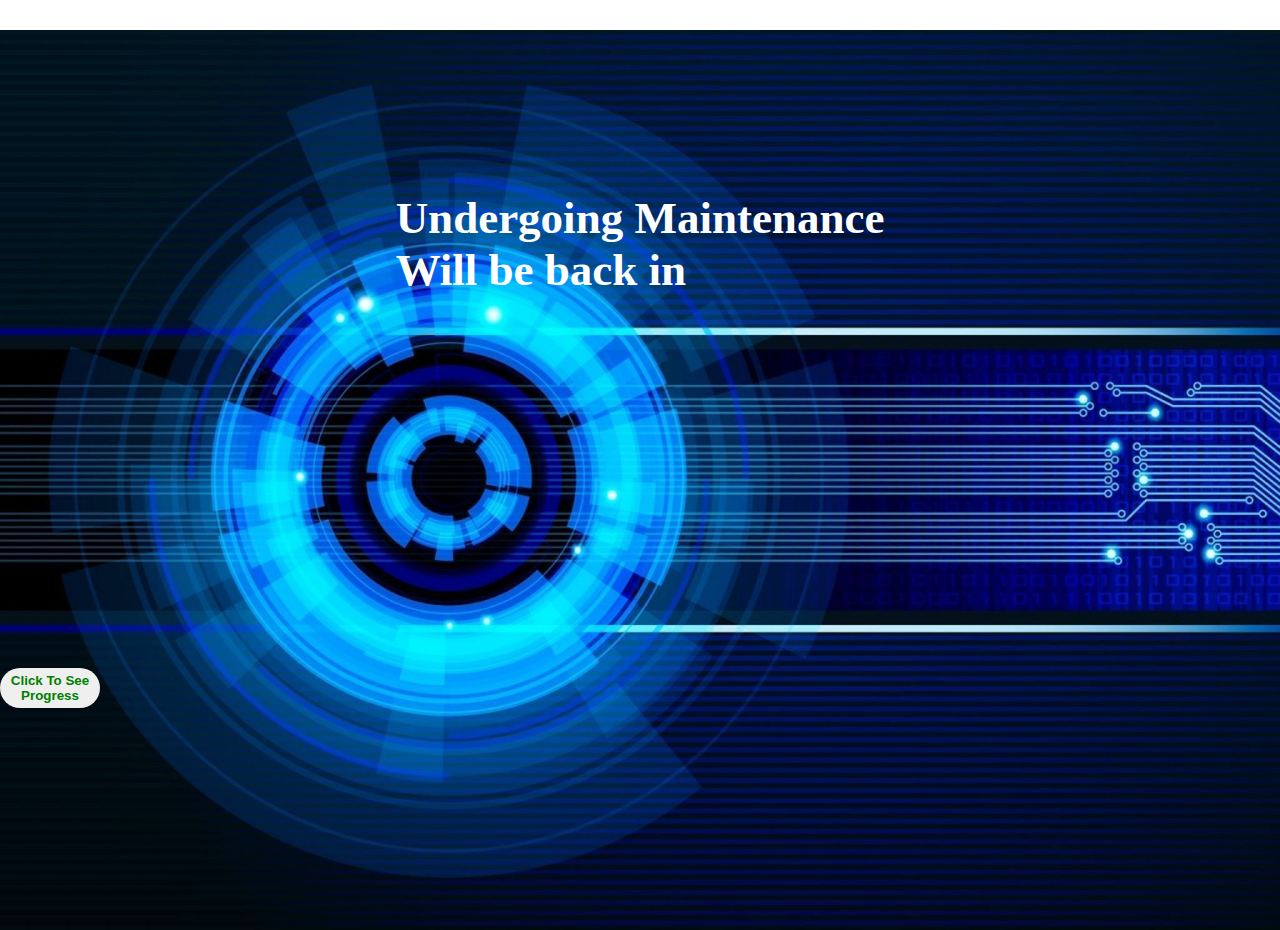
<file: index.html>
<!DOCTYPE html>
<html lang="en">
<head>
    <meta charset="UTF-8">
    <meta name="viewport" content="width=device-width, initial-scale=1.0">
    <title>FrankPortfolio</title>
    <link rel="stylesheet" href="Index.css">
    <link rel="icon" type="image/x-icon" href="./Images/frankosiwu.jpeg">
    <script src="index.js" defer></script>
</head>
<body>
    <div id="bcg">
        <h1>
            Undergoing Maintenance <br>
            Will be back in
        </h1>
        <div id="timer">

        </div>
        <a href="./home.html" id="btn">
            <button>
                Click To See Progress
            </button>

        </a>
       

    </div>
    
    
</body>
</html>
</file>
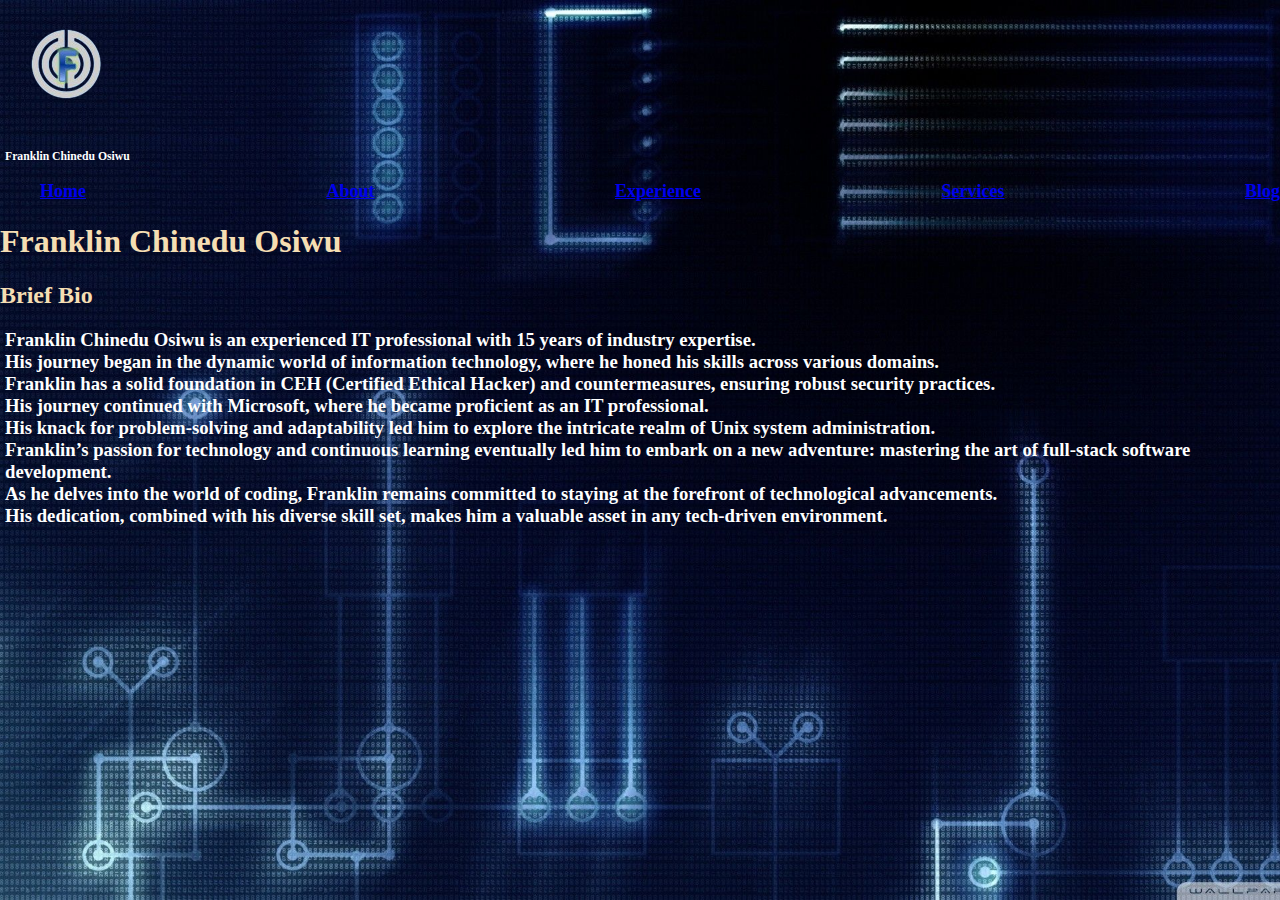
<file: editedHome.html>
<!DOCTYPE html>
<html lang="en">
<head>
    <meta charset="UTF-8">
    <meta name="viewport" content="width=device-width, initial-scale=1.0">
    <title>F.C.Osiwu</title>
    <link rel="icon" type="image/x-icon" href="./Images/frankosiwu.jpeg">
    <link rel="stylesheet" href="home.css">
</head>
<body>
    <div id="bcg">
        <nav>
            <div class="logo">
                <img src="./logo/LOGO2-removebg-preview.png" alt="" srcset="">
                <h3>Franklin Chinedu Osiwu</h3>
            </div>

                <div class="menu">
                    <ul>
                        <li>
                            <a href="./editedHome.html"> Home </a> 
                        </li>
                        <li>
                            <a href="./menu/about.html"> About </a> 
                        </li>
                        <li>
                            <a href="./menu/experience.html"> Experience </a> 
                        </li>
                        <li>
                            <a href="./menu/services.html"> Services </a> 
                        </li>
                        <li>
                            <a href="www.xtdz32.blogspot.com"> Blog </a> 
                        </li>
                    </ul>


                </div>

           

        </nav>

        <div class="head">
            <h1>Franklin Chinedu Osiwu</h1>


        </div>

        <div class="writeup">
            <h2>Brief Bio</h2>

        </div>

        <div class="write-body">
            <h3>
                Franklin Chinedu Osiwu is an experienced IT professional with 15 years of industry expertise. <br>
                His journey began in the dynamic world of information technology, where he honed his skills across various domains. <br>
                Franklin has a solid foundation in CEH (Certified Ethical Hacker) and countermeasures, ensuring robust security practices. <br>
                His journey continued with Microsoft, where he became proficient as an IT professional. <br>
                His knack for problem-solving and adaptability led him to explore the intricate realm of Unix system administration. <br>
                Franklin’s passion for technology and continuous learning eventually led him to embark on a new adventure: mastering the art of full-stack software development. <br>
                As he delves into the world of coding, Franklin remains committed to staying at the forefront of technological advancements. <br>
                His dedication, combined with his diverse skill set, makes him a valuable asset in any tech-driven environment.

            </h3>

        </div>


    

    </div>




</body>
</html>
</file>
<file: Index.css>
body{
    margin: 0;
    padding: 0;
}


/* background styling */
#bcg{
    background: url(./Images/background2.jpg);
    background-size: cover;
    height: 100vh;
    margin: 0px;
    padding: 0px;

}

/* timer function styling */
#timer{
    display: flex;
    align-items: center;
    flex-direction: column;
    align-items: center;
    justify-content: center;
    font-weight: bolder;
    font-size: 42px;
    padding: 10vh;
    color: white;
}

/* information styling */
h1{
    display: flex;
    align-items: center;
    flex-direction: column;
    align-items: center;
    justify-content: center;
    font-weight: bolder;
    font-size: 45px;
    color: white;
    padding: 18vh;
}
button{
    border: none;
    height: 40px;
    width: 100px;
    border-radius: 20px;
    color: green;
    font-weight: bold;
    
}
button:hover{
    color: black;
    background-color:green;
}
</file>
<file: home.css>
body{
    margin: 0;
    padding: 0;
}


#logo{
    display: flex;
    margin: 10px;
    
    
}

nav{
    
    display: flex;
    justify-content: space-between
    align-items: center;
    display: block;
    font-size: 10px;
    color: white;
    padding: 0;
    

}


ul{
    list-style: none;
    display: flex;
    font-size: large;
    font-weight: bold;
    align-self: center;
    position: relative;
    justify-content: space-between;
    color: wheat;

   
    
}





#bcg{
    margin: 0;
    padding: 0;
    background: url(./Images/high.jpg);
    background-size: cover;
    background-position: center;
    height: 100vh;
    
}

#writeup{
    
    
    
    
}

h3{
    color: white;
    margin: 5px;
}
h2{
    color:wheat ;
}

h1{
    color:wheat ;
}
</file>
